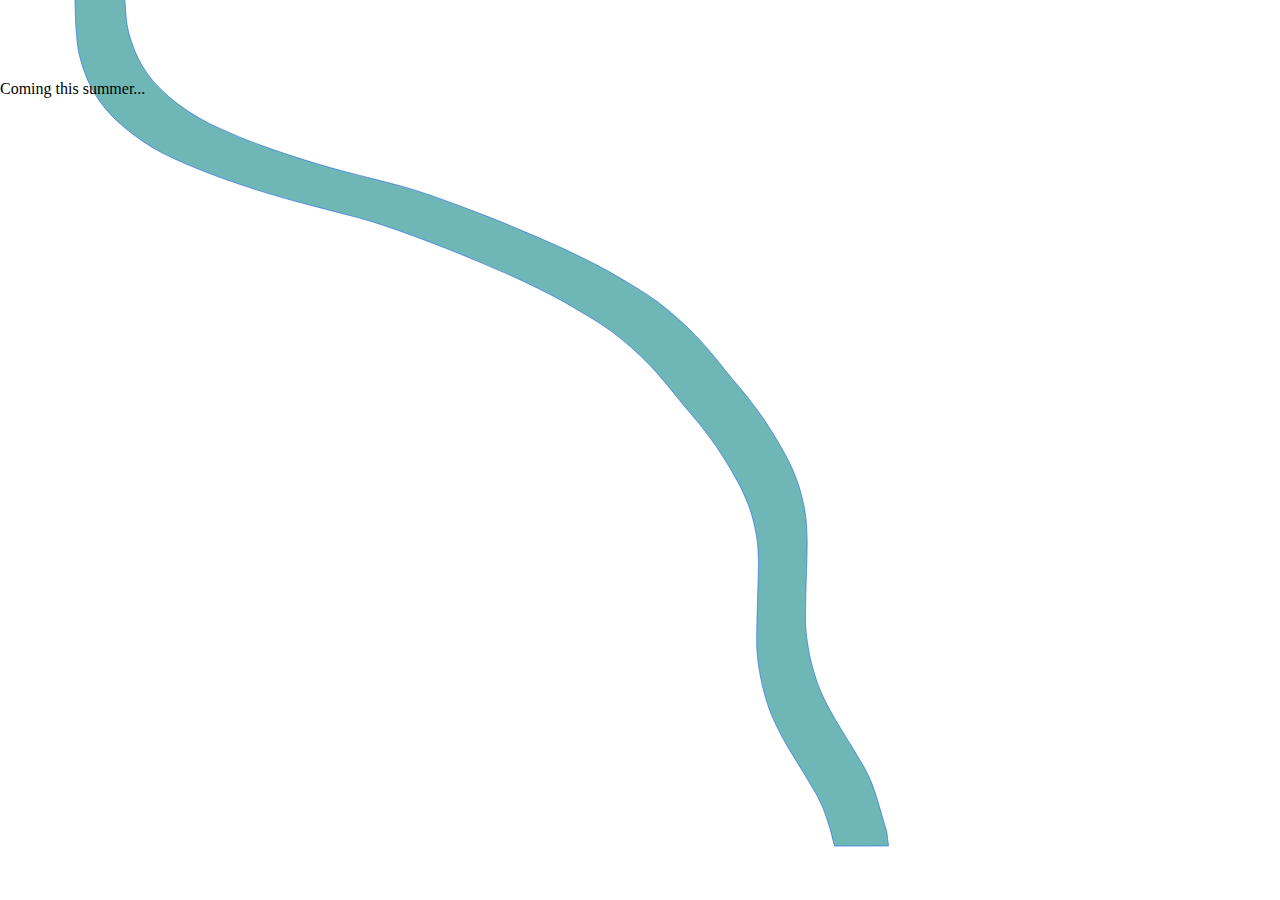
<file: index.old.html>
<html>
<head>
    <title></title>
    <script type="text/javascript" src="https://ajax.googleapis.com/ajax/libs/jquery/3.1.1/jquery.min.js"></script>
    <link href='http://fonts.googleapis.com/css?family=Covered+By+Your+Grace' rel='stylesheet' type='text/css'>
    <link href='./css/style.css' rel='stylesheet' type='text/css'>
</head>
<body>

    <div id="box">
       Coming this summer...
    </div>

<script type="text/javascript">
  $('document').ready(function () {
  $("#box").delay(2000).fadeIn("slow");
  });
</script>


</body></html>
</file>
<file: css/style.css>
html, body
{
  margin: 0;
}

body
{
    padding: 80px 0 0 0;
    background-image: url("../crta.svg");
    background-position: center center;
    background-attachment: fixed;
    background-size: cover;
}

.prosojno
{
    color: #f5f5f5;
    font-size: 1.5em;
    font-weight: normal;
    font-family: 'Covered By Your Grace', arial, serif;
    background-image: url('../images/barva.png');
    text-align: center;

}
.neprosojno
{
    color: #f5f5f5;
    font-size: 1.5em;
    font-weight: normal;
    font-family: 'Covered By Your Grace', arial, serif;
    background-image: url('../images/barva2.png');
    text-align: center;

}

a.anchor
{
    display: block;
    position: relative;
    top: -80px;
    visibility: hidden;
}

.navbar-default {
    border-color: transparent;
    background-color: #222;
    height: 80px;
}

.navbar-default .navbar-brand {
    font-family: "Kaushan Script","Helvetica Neue",Helvetica,Arial,cursive;
    color: #1ee2e7;
}

.navbar-default .navbar-brand:hover,
.navbar-default .navbar-brand:focus,
.navbar-default .navbar-brand:active,
.navbar-default .navbar-brand.active {
    color: #fec503;
}

.navbar-default .navbar-collapse {
    border-color: rgba(255,255,255,.02);
}

.navbar-default .navbar-toggle {
    border-color: #1ee2e7;
    background-color: #1ee2e7;
}

.navbar-default .navbar-toggle .icon-bar {
    background-color: #fff;
}

.navbar-default .navbar-toggle:hover,
.navbar-default .navbar-toggle:focus {
    background-color: #1ee2e7;
}

.navbar-default .nav li a {
    text-transform: uppercase;
    font-family: Montserrat,"Helvetica Neue",Helvetica,Arial,sans-serif;
    font-weight: 400;
    letter-spacing: 1px;
    color: #fff;
}

.navbar-default .nav li a:hover,
.navbar-default .nav li a:focus {
    outline: 0;
    color: #1ee2e7;
}

.navbar-default .navbar-nav>.active>a {
    border-radius: 0;
    color: #fff;
    background-color: #1ee2e7;
}

.navbar-default .navbar-nav>.active>a:hover,
.navbar-default .navbar-nav>.active>a:focus {
    color: #fff;
    background-color: #17d0d5;
}

@media(min-width:768px) {
    .navbar-default {
        padding: 25px 0;
        border: 0;
        background-color: transparent;
        -webkit-transition: padding .3s;
        -moz-transition: padding .3s;
        transition: padding .3s;
    }

    .navbar-default .navbar-brand {
        font-size: 2em;
        -webkit-transition: all .3s;
        -moz-transition: all .3s;
        transition: all .3s;
    }

    .navbar-default .navbar-nav>.active>a {
        border-radius: 3px;
    }

    .navbar-default.navbar-shrink {
        padding: 10px 0;
        background-color: #222;
    }

    .navbar-default.navbar-shrink .navbar-brand {
        font-size: 1.5em;
    }
}
</file>
